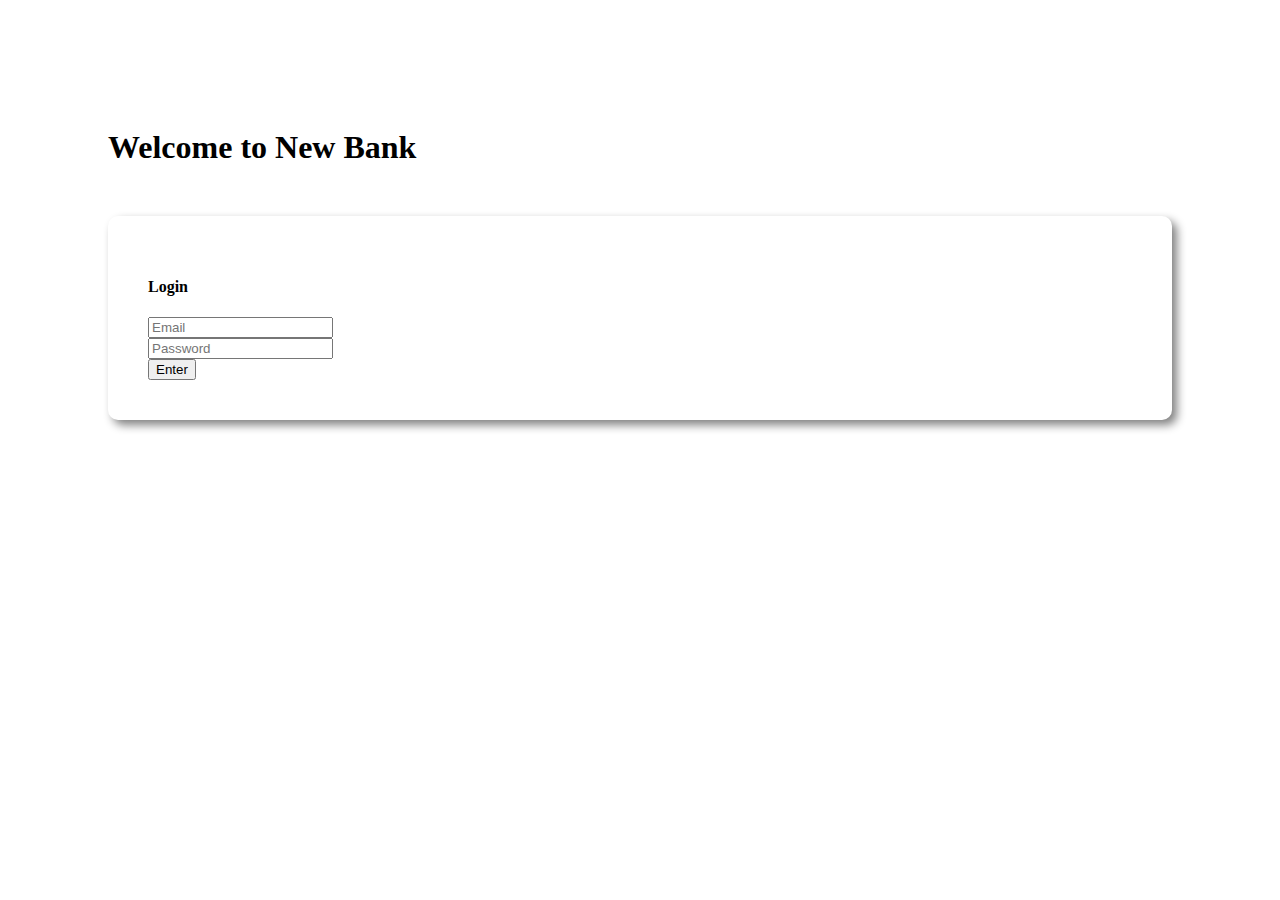
<file: index.html>
<!DOCTYPE html>
<html lang="en">
<head>
    <meta charset="UTF-8">
    <meta name="viewport" content="width=device-width, initial-scale=1.0">
    <title>My Bank</title>
    <link href="https://cdn.jsdelivr.net/npm/bootstrap@5.3.0/dist/css/bootstrap.min.css" rel="stylesheet" integrity="sha384-9ndCyUaIbzAi2FUVXJi0CjmCapSmO7SnpJef0486qhLnuZ2cdeRhO02iuK6FUUVM" crossorigin="anonymous">
    <link rel="stylesheet" href="style.css">
</head>
<body>
    
    <div id="login-area">
        <h1 class="text-center">Welcome to New Bank</h1>
        <div class="submit-area">
            <h4>Login</h4>
            <input type="text" class="form-control" placeholder="Email">
            <br>
            <input type="password" class="form-control" placeholder="Password">
            <br>
            <button id="login" class="btn btn-success">Enter</button>
        </div>
    </div>
    <div id="transaction-area">
        <div class="row">
            <div class="col-md-4">
                <div class="deposit common-css">
                    <h5>Deposit</h5>
                    <h2>$ <span id="currentDeposit">00</span></h2>
                </div>
            </div>
            <div class="col-md-4">
                <div class="withdraw common-css">
                    <h5>Withdraw</h5>
                    <h2>$ <span id="currentWithdraw">00</span></h2>
                </div>
            </div>
            <div class="col-md-4">
                <div class="balance common-css">
                    <h5>Balance</h5>
                    <h2>$ <span id="currentBalance">1240</span></h2>
                </div>
            </div>
        </div>
        <div class="row">
            <div class="col-md-6">
                <div class="submit-area">
                    <h3>Deposit</h3>
                    <input id="depositAmount" type="number" class="form-control" placeholder="$ amount you want to deposit">
                    <br>
                    <submit id="add-Deposit" class="btn btn-success">Deposit</submit>
                </div>
            </div>
            <div class="col-md-6">
                <div class="submit-area">
                    <h3>Withdraw</h3>
                    <input id="withdraw" id="withdrawAmount" type="number" class="form-control" placeholder="$ amount you want to withdraw">
                    <br>
                    <submit  class="btn btn-success">Withdraw</submit>
                </div>
            </div>
        </div>
    </div>

    <script>
        //Login Section
        const loginBtn = document.getElementById("login");
        loginBtn.addEventListener("click", function(){
            const loginArea = document.getElementById("login-area");
            loginArea.style.display = "none";
            const transactionArea = document.getElementById("transaction-area");
            transactionArea.style.display = "block";
        })

        // Deposit
        const depositBtn = document.getElementById("add-Deposit");
        depositBtn.addEventListener("click", function(){
            const depositAmount = document.getElementById('depositAmount').value;
            const depositNumber = parseFloat(depositAmount);

            const currentDeposit = document.getElementById('currentDeposit').innerText;
            const currentDepositNumber = parseFloat(currentDeposit);
            const totalDeposit = depositNumber + currentDepositNumber;

            document.getElementById("currentDeposit").innerText = totalDeposit;

            const currentBalance = document.getElementById('currentBalance').innerText;
            const currentBalanceNumber = parseFloat(currentBalance);
            const totalBalance = depositNumber + currentBalanceNumber;

            document.getElementById("currentBalance").innerText = totalBalance;
        })

        // withdraw
        const withdrawBtn = document.getElementById("withdraw");
        withdrawBtn.addEventListener("click", function(){
            const withdrawAmount = document.getElementById("withdrawAmount").value;
            const withdrawNumber = parseFloat(withdrawAmount);

            const currentWithdraw = document.getElementById("currentWithdraw").innerText;
            const currentWithdrawNumber = parseFloat(currentWithdraw);
            const totalWithdraw = withdrawNumber + currentWithdrawNumber;

            document.getElementById("currentWithdraw").innerText = totalWithdraw;

            const currentBalance = document.getElementById('currentBalance').innerText;
            const currentBalanceNumber = parseFloat(currentBalance);
            const totalBalance = currentBalanceNumber - withdrawNumber;

            document.getElementById("currentBalance").innerText = totalBalance;
        })
    </script>
</body>
</html>
</file>
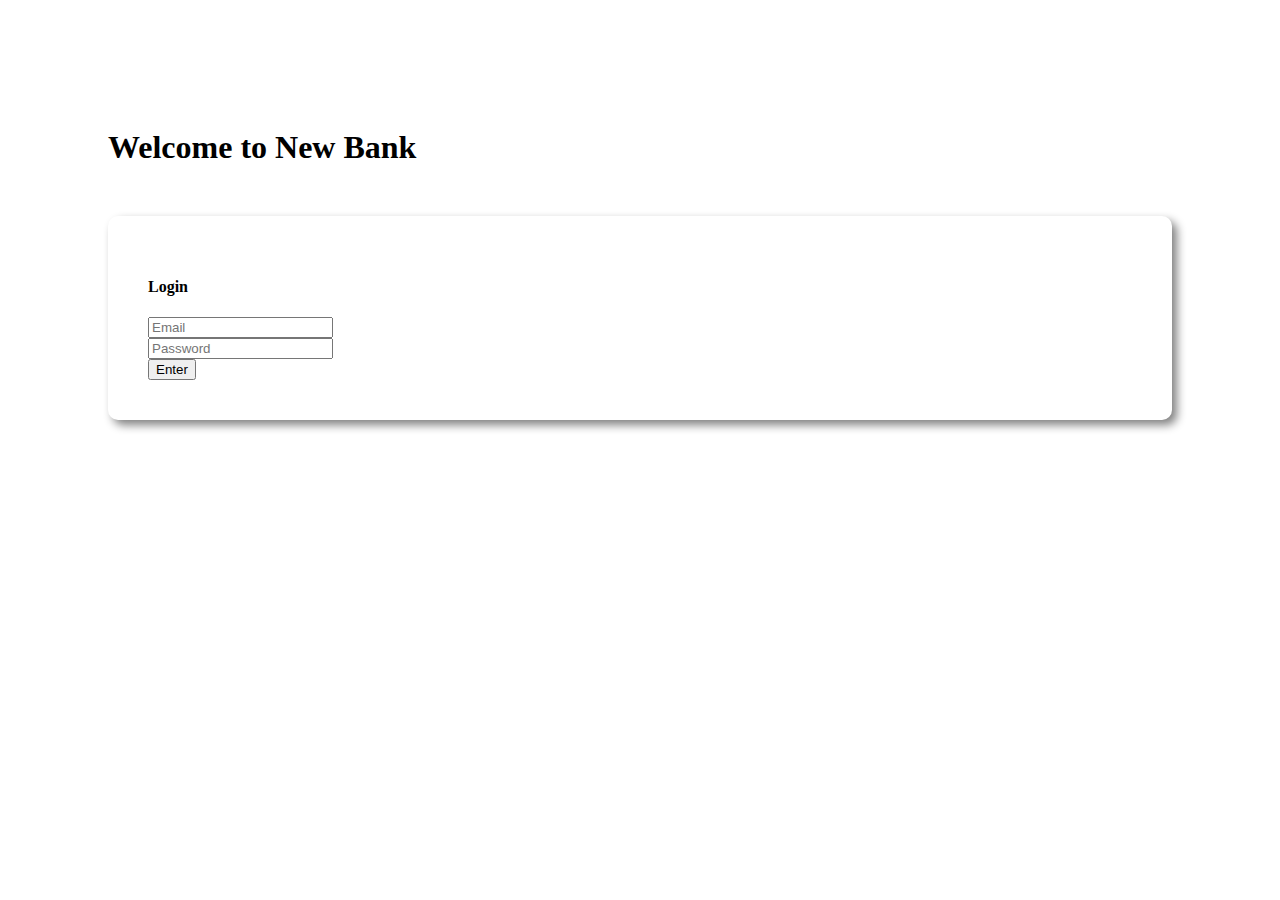
<file: index2.html>
<!DOCTYPE html>
<html lang="en">
<head>
    <meta charset="UTF-8">
    <meta name="viewport" content="width=device-width, initial-scale=1.0">
    <title>My Bank</title>
    <link href="https://cdn.jsdelivr.net/npm/bootstrap@5.3.0/dist/css/bootstrap.min.css" rel="stylesheet" integrity="sha384-9ndCyUaIbzAi2FUVXJi0CjmCapSmO7SnpJef0486qhLnuZ2cdeRhO02iuK6FUUVM" crossorigin="anonymous">
    <link rel="stylesheet" href="style.css">
</head>
<body>
    
    <div id="login-area">
        <h1 class="text-center">Welcome to New Bank</h1>
        <div class="submit-area">
            <h4>Login</h4>
            <input type="text" class="form-control" placeholder="Email">
            <br>
            <input type="password" class="form-control" placeholder="Password">
            <br>
            <button id="login" class="btn btn-success">Enter</button>
        </div>
    </div>
    <div id="transaction-area">
        <div class="row">
            <div class="col-md-4">
                <div class="deposit common-css">
                    <h5>Deposit</h5>
                    <h2>$ <span id="currentDeposit">00</span></h2>
                </div>
            </div>
            <div class="col-md-4">
                <div class="withdraw common-css">
                    <h5>Withdraw</h5>
                    <h2>$ <span id="currentWithdraw">00</span></h2>
                </div>
            </div>
            <div class="col-md-4">
                <div class="balance common-css">
                    <h5>Balance</h5>
                    <h2>$ <span id="currentBalance">1240</span></h2>
                </div>
            </div>
        </div>
        <div class="row">
            <div class="col-md-6">
                <div class="submit-area">
                    <h3>Deposit</h3>
                    <input id="depositAmount" type="number" class="form-control" placeholder="$ amount you want to deposit">
                    <br>
                    <submit id="add-Deposit" class="btn btn-success">Deposit</submit>
                </div>
            </div>
            <div class="col-md-6">
                <div class="submit-area">
                    <h3>Withdraw</h3>
                    <input id="withdrawAmount" type="number" class="form-control" placeholder="$ amount you want to withdraw">
                    <br>
                    <submit id="withdraw" class="btn btn-success">Withdraw</submit>
                </div>
            </div>
        </div>
    </div>

    <script>
        //Login Section
        const loginBtn = document.getElementById("login");
        loginBtn.addEventListener("click", function(){
            const loginArea = document.getElementById("login-area");
            loginArea.style.display = "none";
            const transactionArea = document.getElementById("transaction-area");
            transactionArea.style.display = "block";
        })

        function collectAmount(id2){
            const amount = document.getElementById(id2).value;
            const amountNumber = parseFloat(amount);
            return amountNumber;
        }
        function add(id3, amountNumber){
            const current= document.getElementById(id3).innerText;
            const currentNumber = parseFloat(current);
            const totalAmount= currentNumber + amountNumber;
            document.getElementById(id3).innerText = totalAmount;
        }
         // Deposit
        const button = document.getElementById("add-Deposit");
        button.addEventListener("click", function(){
        const depositNumber = collectAmount("depositAmount");
        add("currentDeposit", depositNumber);
        add("currentBalance", depositNumber);
        document.getElementById("depositAmount").value="";
        })

        // withdraw
        const withdrawBtn = document.getElementById("withdraw");
        withdrawBtn.addEventListener("click", function(){
            const withdrawNumber = collectAmount("withdrawAmount");
            add("currentWithdraw", withdrawNumber);
            add("currentBalance", -1 * withdrawNumber);
            document.getElementById("withdrawAmount").value="";
        })
    </script>
</body>
</html>
</file>
<file: style.css>
body{
    padding: 100px;
}
.submit-area{
    margin-top: 50px;
    border-radius: 10px;
    box-shadow: 5px 5px 10px gray;
    padding: 40px;
}
#transaction-area{
    display: none;
}
.deposit{
    background-color: slateblue;
}
.withdraw{
    background-color: lightsalmon;
}
.balance{
    background-color: orange;
}
.common-css{
    margin: 0 20px;
    color: white;
    padding: 20px;
    border-radius: 10px;
}
</file>
